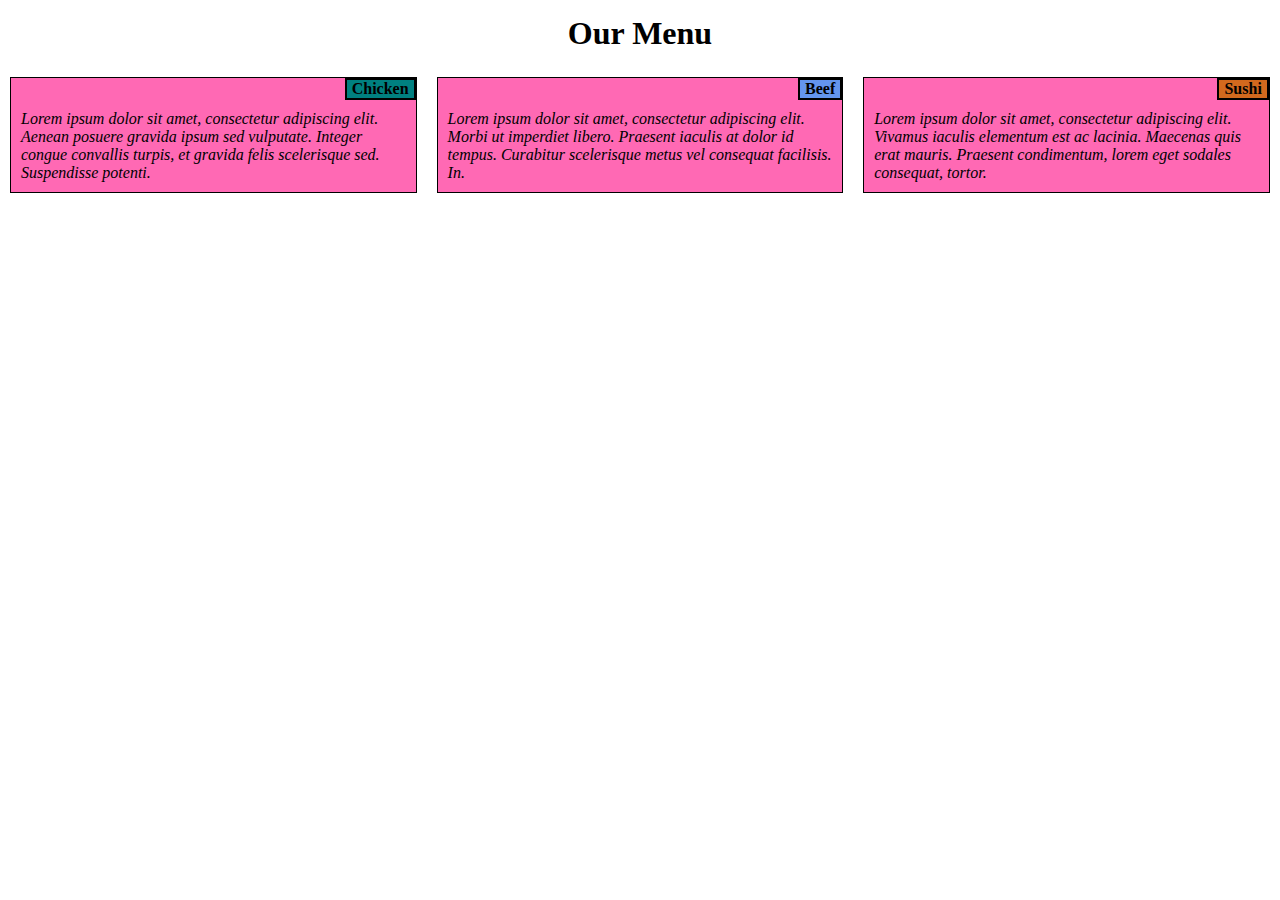
<file: mod2_solution/index.html>
<!DOCTYPE html>
<html lang="en">
<head>
    <meta charset="UTF-8">
    <link rel="stylesheet" href="CSS/style.css">
    <meta name="viewport" content="width=device-width, initial-scale=1.0">
    <title>Restaurant</title>
</head>
<body>
    <h1>Our Menu</h1>
    
    <div class="row">
      <div class="col-lg-4 col-md-6 col-sm-12">
          <section>
              <h4 id="hdr1" class="hdr">
                  Chicken
              </h4>
              <p>
                Lorem ipsum dolor sit amet, consectetur adipiscing elit. Aenean posuere gravida ipsum sed vulputate. 
                Integer congue convallis turpis, et gravida felis scelerisque sed. Suspendisse potenti.
              </p>
          </section>
      </div>
      <div class="col-lg-4 col-md-6 col-sm-12">
        <section>
            <h4 id="hdr2" class="hdr">
                Beef
            </h4>
            <p>
                Lorem ipsum dolor sit amet, consectetur adipiscing elit. Morbi ut imperdiet libero. Praesent iaculis at dolor id tempus. 
                Curabitur scelerisque metus vel consequat facilisis. In.
            </p>
        </section>
      </div>
      <div class="col-lg-4 col-md-12 col-sm-12">
        <section>
            <h4 id="hdr3" class="hdr">
                Sushi
            </h4>
            <p>
                Lorem ipsum dolor sit amet, consectetur adipiscing elit. Vivamus iaculis elementum est ac lacinia. Maecenas quis erat mauris. 
                Praesent condimentum, lorem eget sodales consequat, tortor.
            </p>
        </section>
      </div>
    </div>
    
    </body>
</html>
</file>
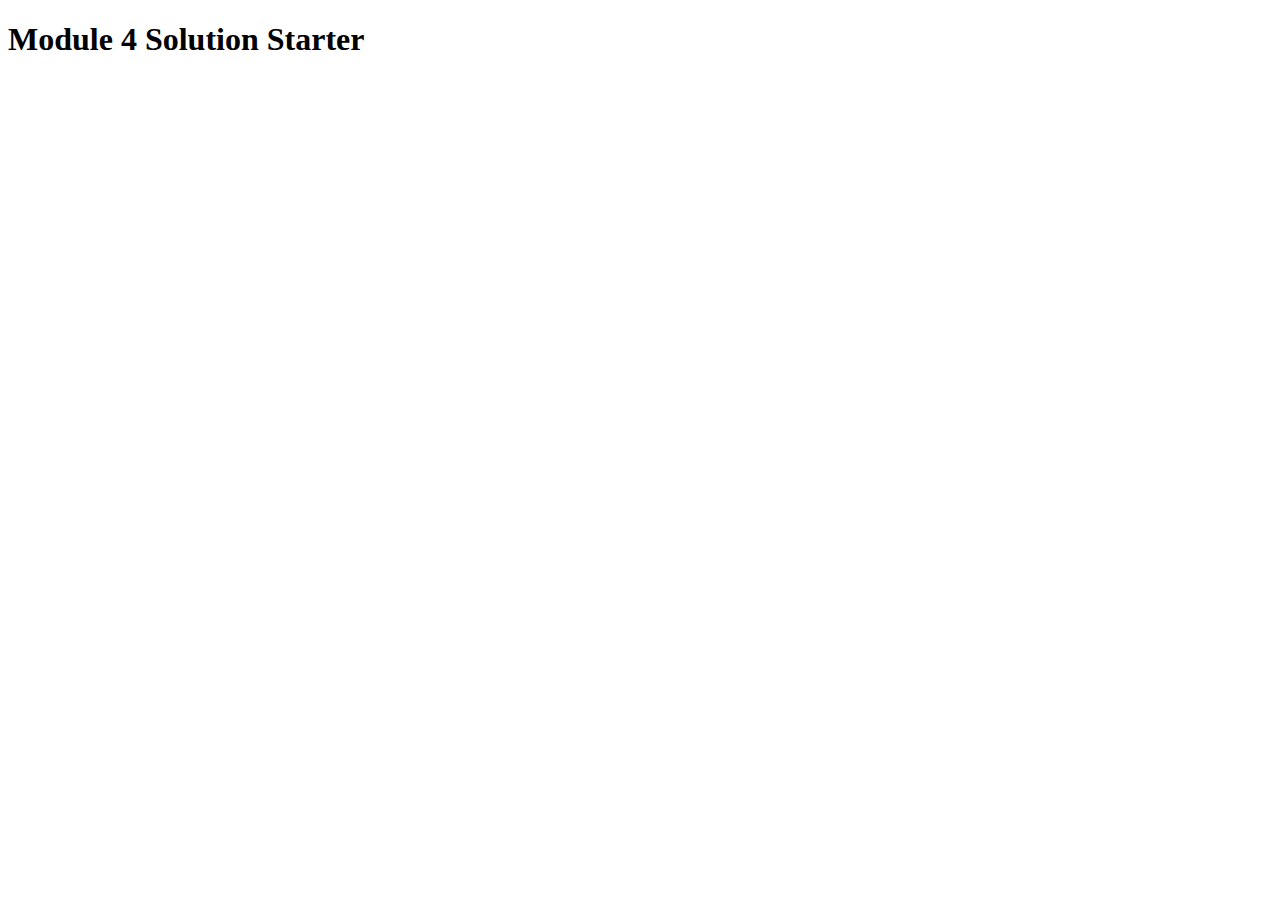
<file: mod4_solution/index.html>
<!DOCTYPE html>
<html>
<head>
  <meta charset="utf-8">
  <title>Module 4 Solution Starter</title>
  <script src="SpeakHello.js"></script>
  <script src="SpeakGoodBye.js"></script>
  <script src="script.js"></script>
</head>
<body>
  <h1>Module 4 Solution Starter</h1>
</body>
</html>
</file>
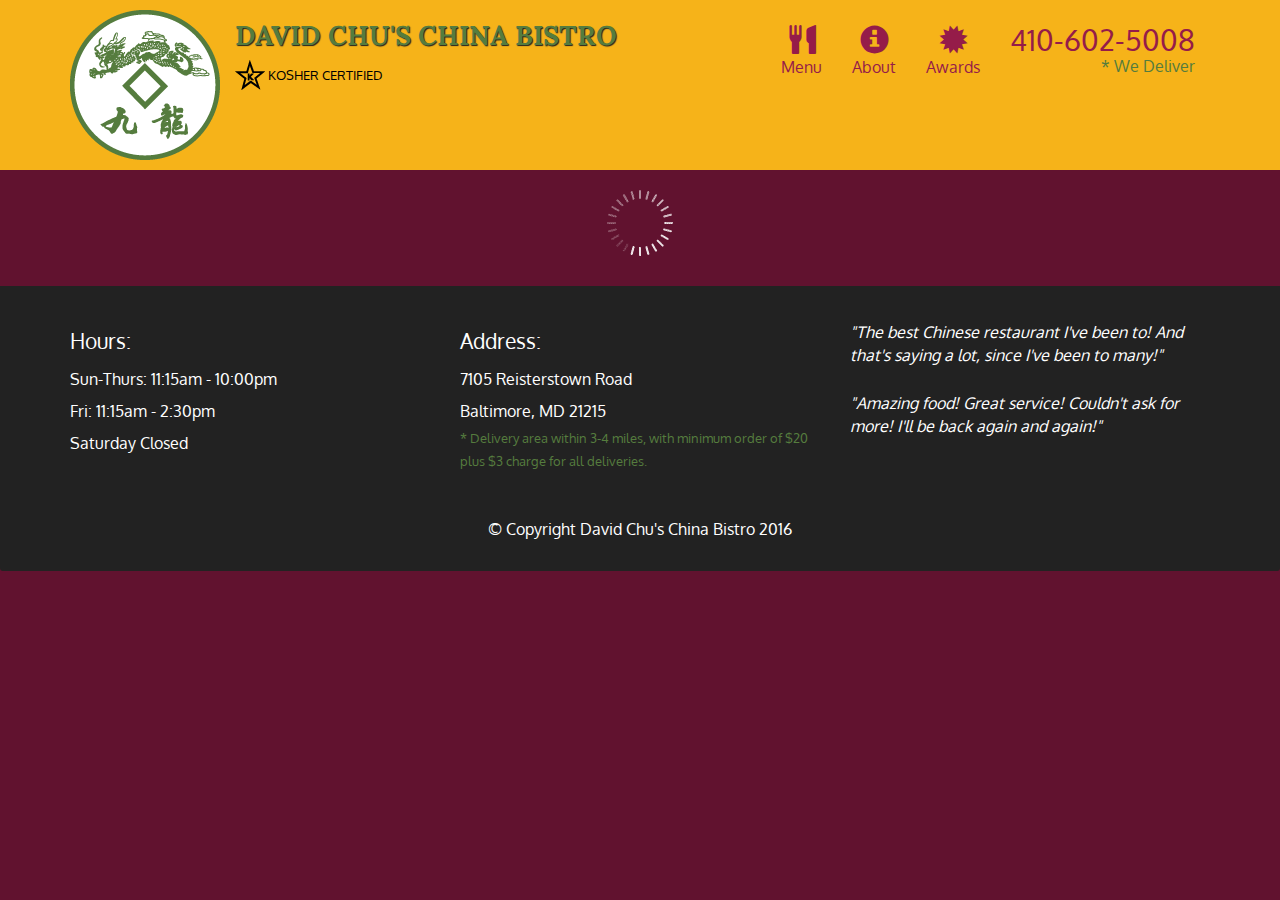
<file: mod5_solution/index.html>
<!doctype html>
<html lang="en">
  <head>
    <meta charset="utf-8">
    <meta http-equiv="X-UA-Compatible" content="IE=edge">
    <meta name="viewport" content="width=device-width, initial-scale=1">
    <title>David Chu's China Bistro</title>
    <link rel="stylesheet" href="css/bootstrap.min.css">
    <link rel="stylesheet" href="css/styles.css">
    <link href='https://fonts.googleapis.com/css?family=Oxygen:400,300,700' rel='stylesheet' type='text/css'>
    <link href='https://fonts.googleapis.com/css?family=Lora' rel='stylesheet' type='text/css'>
  </head>
<body>
  <header>
    <nav id="header-nav" class="navbar navbar-default">
      <div class="container">
        <div class="navbar-header">
          <a href="index.html" class="pull-left visible-md visible-lg">
            <div id="logo-img" alt="Logo image"></div>
          </a>

          <div class="navbar-brand">
            <a href="index.html"><h1>David Chu's China Bistro</h1></a>
            <p>
              <img src="images/star-k-logo.png" alt="Kosher certification">
              <span>Kosher Certified</span>
            </p>
          </div>

          <button id="navbarToggle" type="button" class="navbar-toggle collapsed" data-toggle="collapse" data-target="#collapsable-nav" aria-expanded="false">
            <span class="sr-only">Toggle navigation</span>
            <span class="icon-bar"></span>
            <span class="icon-bar"></span>
            <span class="icon-bar"></span>
          </button>
        </div>
        
        <div id="collapsable-nav" class="collapse navbar-collapse">
           <ul id="nav-list" class="nav navbar-nav navbar-right">
            <li id="navHomeButton" class="visible-xs active">
              <a href="index.html">
                <span class="glyphicon glyphicon-home"></span> Home</a>
            </li>
            <li id="navMenuButton">
              <a href="#" onclick="$dc.loadMenuCategories();">
                <span class="glyphicon glyphicon-cutlery"></span><br class="hidden-xs"> Menu</a>
            </li>
            <li>
              <a href="#">
                <span class="glyphicon glyphicon-info-sign"></span><br class="hidden-xs"> About</a>
            </li>
            <li>
              <a href="#">
                <span class="glyphicon glyphicon-certificate"></span><br class="hidden-xs"> Awards</a>
            </li>
            <li id="phone" class="hidden-xs">
              <a href="tel:410-602-5008">
                <span>410-602-5008</span></a><div>* We Deliver</div>
            </li>
          </ul><!-- #nav-list -->
        </div><!-- .collapse .navbar-collapse -->
      </div><!-- .container -->
    </nav><!-- #header-nav -->
  </header>

  <div id="call-btn" class="visible-xs">
    <a class="btn" href="tel:410-602-5008">
    <span class="glyphicon glyphicon-earphone"></span>
    410-602-5008
    </a>
  </div>
  <div id="xs-deliver" class="text-center visible-xs">* We Deliver</div>

  <div id="main-content" class="container"></div>

  <footer class="panel-footer">
    <div class="container">
      <div class="row">
        <section id="hours" class="col-sm-4">
          <span>Hours:</span><br>
          Sun-Thurs: 11:15am - 10:00pm<br>
          Fri: 11:15am - 2:30pm<br>
          Saturday Closed
          <hr class="visible-xs">
        </section>
        <section id="address" class="col-sm-4">
          <span>Address:</span><br>
          7105 Reisterstown Road<br>
          Baltimore, MD 21215
          <p>* Delivery area within 3-4 miles, with minimum order of $20 plus $3 charge for all deliveries.</p>
          <hr class="visible-xs">
        </section>
        <section id="testimonials" class="col-sm-4">
          <p>"The best Chinese restaurant I've been to! And that's saying a lot, since I've been to many!"</p>
          <p>"Amazing food! Great service! Couldn't ask for more! I'll be back again and again!"</p>
        </section>
      </div>
      <div class="text-center">&copy; Copyright David Chu's China Bistro 2016</div>
    </div>
  </footer>

  <!-- jQuery (Bootstrap JS plugins depend on it) -->
  <script src="js/jquery-2.1.4.min.js"></script>
  <script src="js/bootstrap.min.js"></script>
  <script src="js/ajax-utils.js"></script>
  <script src="js/script.js"></script>
</body>
</html>
</file>
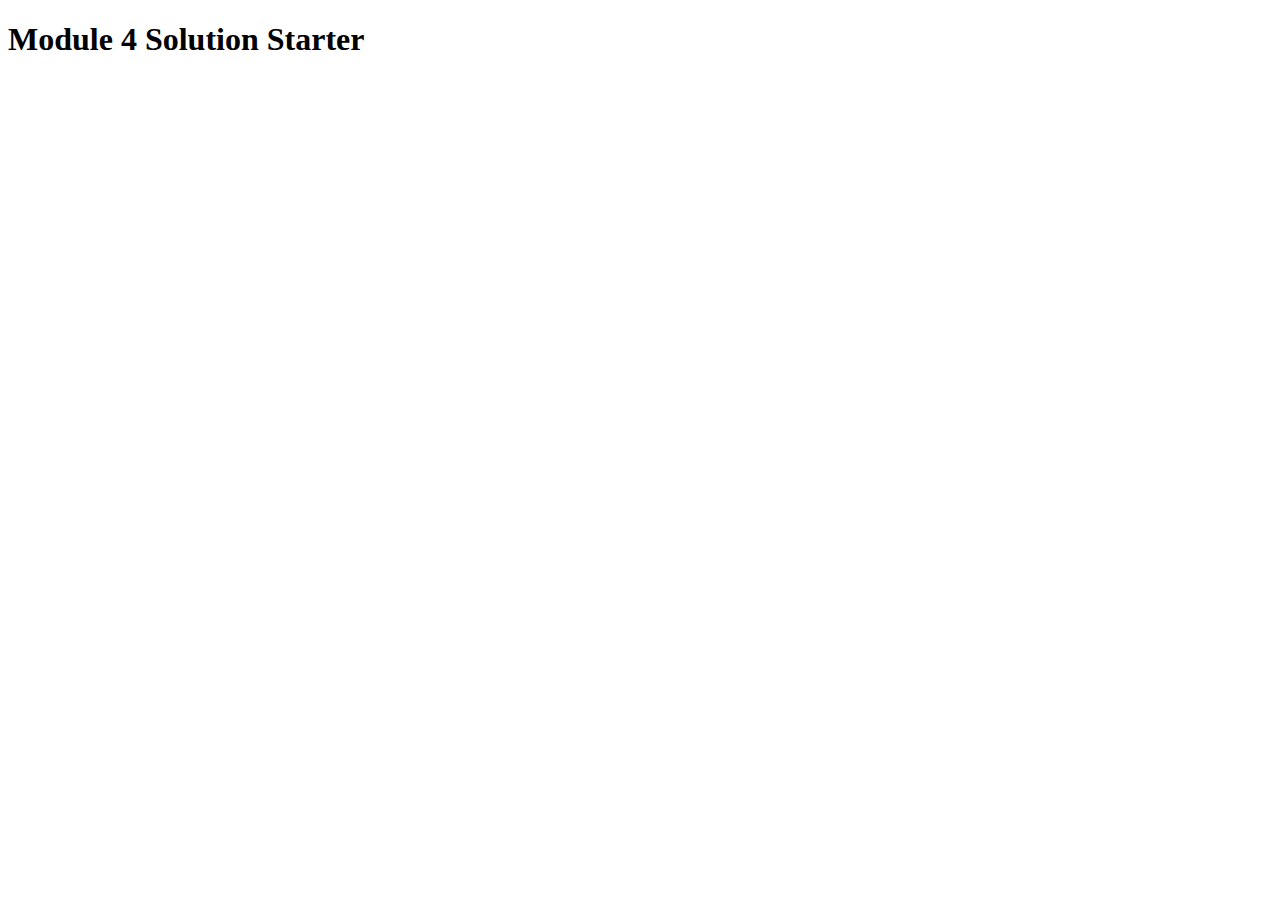
<file: mod4_solution/harder/index.html>
<!DOCTYPE html>
<html>
<head>
  <meta charset="utf-8">
  <title>Module 4 Solution Starter</title>
  <script>
    var names = []; // DO NOT REMOVE
  </script>
  <script src="SpeakHello.js"></script>
  <script src="SpeakGoodBye.js"></script>
  <script src="script.js"></script>
</head>
<body>
  <h1>Module 4 Solution Starter</h1>
</body>
</html>
</file>
<file: mod2_solution/CSS/style.css>
* {
    box-sizing: border-box;
    margin: 0;
    padding: 0;
}

h1 {
    margin: 15px;
    text-align: center;
}

section {
    border: 1px solid black;
    margin: 10px;
    margin-bottom: 15px;
    background-color: hotpink;
}

p {
  clear: both;
  padding: 10px;
  margin: 0px;
  font-style: italic;
}

.hdr {
    text-align: center;
    padding-left: 5px;
    padding-right: 5px;
    border: 2px solid black;
    float: right;
}

.row {
    width: 100%;
}

#hdr1 {
  background-color: teal;
}

#hdr2 {
  background-color: cornflowerblue;
}

#hdr3 {
  background-color: chocolate;
}

@media (min-width: 992px) {
    .col-lg-4 {
      float: left;
    }
    .col-lg-4 {
      width: 33.33%;
    }
}
  
@media (min-width: 768px) and (max-width: 991px) {
    .col-md-6, .col-md-12 {
      float: left;
    }
    .col-md-6 {
      width: 50%;
    }
    .col-md-12 {
      width: 100%;
    }
}

@media (max-width: 767px) {
    .col-sm-12 {
      float: left;
    }
}
</file>
<file: mod5_solution/css/styles.css>
body {
  font-size: 16px;
  color: #fff;
  background-color: #61122f;
  font-family: 'Oxygen', sans-serif;
}

/** HEADER **/
#header-nav {
  background-color: #f6b319;
  border-radius: 0;
  border: 0;
}

#logo-img {
  background: url('../images/restaurant-logo_large.png') no-repeat;
  width: 150px;
  height: 150px;
  margin: 10px 15px 10px 0;
}

.navbar-brand {
  padding-top: 25px;
}
.navbar-brand h1 { /* Restaurant name */
  font-family: 'Lora', serif;
  color: #557c3e;
  font-size: 1.5em;
  text-transform: uppercase;
  font-weight: bold;
  text-shadow: 1px 1px 1px #222;
  margin-top: 0;
  margin-bottom: 0;
  line-height: .75;
}
.navbar-brand a:hover, .navbar-brand a:focus {
  text-decoration: none;
}
.navbar-brand p { /* Kosher cert */
  color: #000;
  text-transform: uppercase;
  font-size: .7em;
  margin-top: 15px;
}
.navbar-brand p span { /* Star-K */
  vertical-align: middle;
}

#nav-list {
  margin-top: 10px;
}
#nav-list a {
  color: #951C49;
  text-align: center;
}
#nav-list a:hover {
  background: #E7E7E7;
}
#nav-list a span {
  font-size: 1.8em;
}

#phone {
  margin-top: 5px;
}
#phone a { /* Phone number */
  text-align: right;
  padding-bottom: 0;
}
#phone div { /* We Deliver */
  color: #557c3e;
  text-align: right;
  padding-right: 15px;
}

.navbar-header button.navbar-toggle, .navbar-header .icon-bar {
  border: 1px solid #61122f;
}
.navbar-header button.navbar-toggle {
  clear: both;
  margin-top: -30px;
}
/* END HEADER */

/* FOOTER */
.panel-footer {
  margin-top: 30px;
  padding-top: 35px;
  padding-bottom: 30px;
  background-color: #222;
  border-top: 0;
}
.panel-footer div.row {
  margin-bottom: 35px;
}
#hours, #address {
  line-height: 2;
}
#hours > span, #address > span {
  font-size: 1.3em;
}
#address p {
  color: #557c3e;
  font-size: .8em;
  line-height: 1.8;
}
#testimonials {
  font-style: italic;
}
#testimonials p:nth-child(2) {
  margin-top: 25px;
}
/* END FOOTER */



/* HOME PAGE */
.container .jumbotron {
  box-shadow: 0 0 50px #3F0C1F;
  border: 2px solid #3F0C1F;
}

#menu-tile, #specials-tile, #map-tile {
  height: 250px;
  width: 100%;
  margin-bottom: 15px;
  position: relative;
  border: 2px solid #3F0C1F;
  overflow: hidden;
}
#menu-tile:hover, #specials-tile:hover, #map-tile:hover {
  box-shadow: 0 1px 5px 1px #cccccc;
}
#menu-tile {
  background: url('../images/menu-tile.jpg') no-repeat;
  background-position: center;
}
#specials-tile {
  background: url('../images/specials-tile.jpg') no-repeat;
  background-position: center;
}
#menu-tile span, #specials-tile span, #map-tile span {
  position: absolute;
  bottom: 0;
  right: 0;
  width: 100%;
  text-align: center;
  font-size: 1.6em;
  text-transform: uppercase;
  background-color: #000;
  color: #fff;
  opacity: .8;
}
/* END HOME PAGE */

/* MENU CATEGORIES PAGE */
.category-tile { 
  position: relative;
  border: 2px solid #3F0C1F;
  overflow: hidden;
  width: 200px;
  height: 200px;
  margin: 0 auto 15px;
}
.category-tile span {
  position: absolute;
  bottom: 0;
  right: 0;
  width: 100%;
  text-align: center;
  font-size: 1.2em;
  text-transform: uppercase;
  background-color: #000;
  color: #fff;
  opacity: .8;
}
.category-tile:hover {
  box-shadow: 0 1px 5px 1px #cccccc;
}

#menu-categories-title + div {
  margin-bottom: 50px;
}
/* END MENU CATEGORIES PAGE */

/* SINGLE CATEGORY PAGE */
.menu-item-tile {
  margin-bottom: 25px;
}
.menu-item-tile hr {
  width: 80%;
}
.menu-item-tile .menu-item-price {
  font-size: 1.1em;
  text-align: right;
  margin-top: -15px;
  margin-right: -15px;
}
.menu-item-tile .menu-item-price span {
  font-size: .6em;
}
.menu-item-photo {
  position: relative;
  border: 2px solid #3F0C1F; 
  overflow: hidden;
  padding: 0;
  margin-right: -15px;
  margin-left: auto;
  margin-bottom: 20px;
  max-width: 250px;
}
.menu-item-photo div {
  position: absolute;
  bottom: 0;
  right: 0;
  width: 80px;
  background-color: #557c3e;
  text-align: center;
}
.menu-item-description {
  padding-right: 30px;
}
h3.menu-item-title {
  margin: 0 0 10px;
}
.menu-item-details {
  font-size: .9em;
  font-style: italic;
}
/* END SINGLE CATEGORY PAGE */


/********** Large devices only **********/
@media (min-width: 1200px) {
  .container .jumbotron {
    background: url('../images/jumbotron_1200.jpg') no-repeat;
    height: 675px;
  }
}

/********** Medium devices only **********/
@media (min-width: 992px) and (max-width: 1199px) {
  /* Header */
  #logo-img {
    background: url('../images/restaurant-logo_medium.png') no-repeat;
    width: 100px;
    height: 100px;
    margin: 5px 5px 5px 0;
  }
  /* End Header */

  /* Home Page */
  .container .jumbotron {
    background: url('../images/jumbotron_992.jpg') no-repeat;
    height: 558px;
  }
  /* End Home Page */
}

/********** Small devices only **********/
@media (min-width: 768px) and (max-width: 991px) {
  /* Home Page */
  .container .jumbotron {
    background: url('../images/jumbotron_768.jpg') no-repeat;
    height: 432px;
  }
  /* End Home Page */
}

/********** Extra small devices only **********/
@media (max-width: 767px) {
  /* Header */
  .navbar-brand {
    padding-top: 10px;
    height: 80px;
  }
  .navbar-brand h1 { /* Restaurant name */
    padding-top: 10px;
    font-size: 5vw; /* 1vw = 1% of viewport width */
  }
  .navbar-brand p { /* Kosher cert */
    font-size: .6em;
    margin-top: 12px;
  }
  .navbar-brand p img { /* Star-K */
    height: 20px;
  }

  #collapsable-nav a { /* Collapsed nav menu text */
    font-size: 1.2em;
  }
  #collapsable-nav a span { /* Collapsed nav menu glyph */
    font-size: 1em;
    margin-right: 5px;
  }

  #call-btn > a {
    font-size: 1.5em;
    display: block;
    margin: 0 20px;
    padding: 10px;
    border: 2px solid #fff;
    background-color: #f6b319;
    color: #951c49;
  }
  #xs-deliver {
    margin-top: 5px;
    font-size: .7em;
    letter-spacing: .1em;
    text-transform: uppercase;
  }
  /* End Header */

  /* Footer */
  .panel-footer section {
    margin-bottom: 30px;
    text-align: center;
  }
  .panel-footer section:nth-child(3) {
    margin-bottom: 0; /* margin already exists on the whole row */
  }
  .panel-footer section hr {
    width: 50%;
  }
  /* End Footer */

  /* Home Page */
  .container .jumbotron {
    margin-top: 30px;
    padding: 0;
  }
  #menu-tile, #specials-tile {
    width: 360px;
    margin: 0 auto 15px;
  }

  .menu-item-photo {
    margin-right: auto;
  }
  .menu-item-tile .menu-item-price {
    text-align: center;
  }
  .menu-item-description {
    text-align: center;;
  }
}


/********** Super extra small devices Only :-) (e.g., iPhone 4) **********/
@media (max-width: 479px) {
  /* Header */
  .navbar-brand h1 { /* Restaurant name */
    padding-top: 5px;
    font-size: 6vw;
  }
  /* End Header */
  
  /* Home page */
  #menu-tile, #specials-tile {
    width: 280px;
    margin: 0 auto 15px;
  }

  .col-xxs-12 {
    position: relative;
    min-height: 1px;
    padding-right: 15px;
    padding-left: 15px;
    float: left;
    width: 100%;
  }
}
</file>
